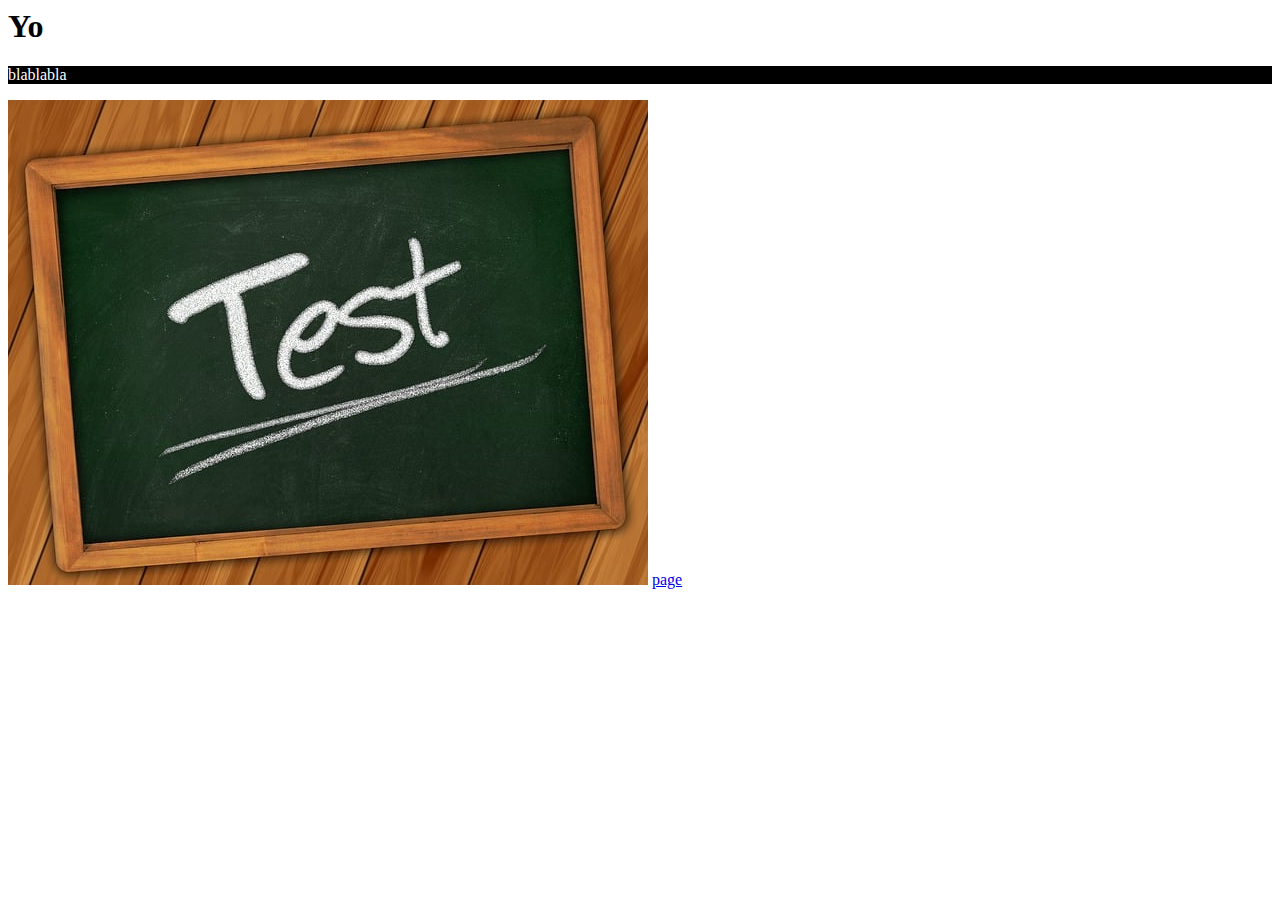
<file: index.html>
<html>
    <head>
        <link rel="stylesheet" href="styles.css">
    </head>
<body>

    <h1>Yo</h1>
    <p
        class="bg-black"
    >blablabla</p>
    <img src="assets/test-img.jpg" alt="test image">
    <a href="page.html">page</a>
</body></html>
</file>
<file: styles.css>
.bg-black {
  background-color: black;
  color: white;
}
</file>
